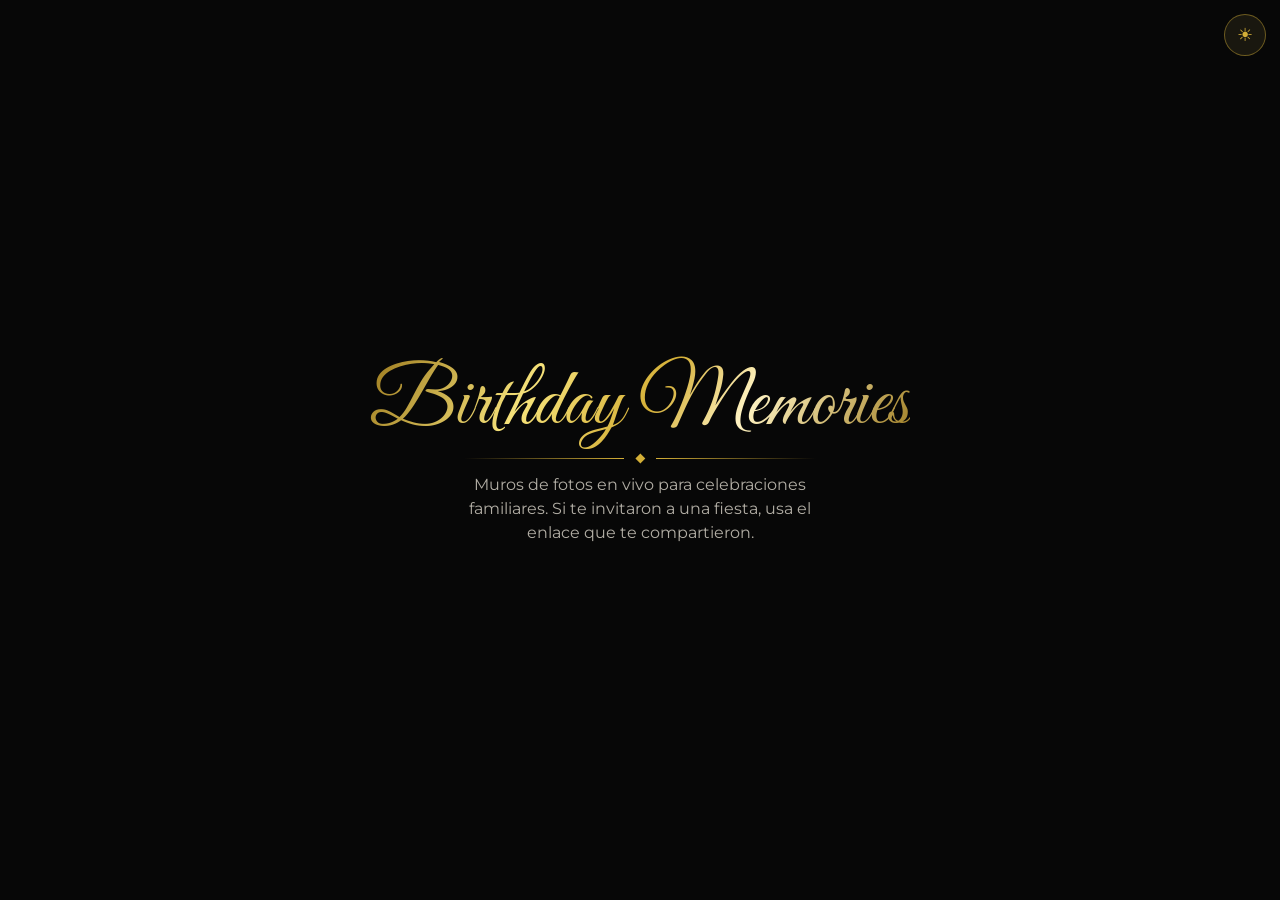
<file: index.html>
<!doctype html>
<html lang="es">
<head>
  <meta charset="utf-8">
  <meta name="viewport" content="width=device-width, initial-scale=1">
  <meta name="robots" content="noindex, nofollow">
  <title>Birthday Memories</title>
  <meta name="description" content="Muros de fotos en vivo para celebraciones familiares.">
  <link rel="icon" href="/core/favicon.svg" type="image/svg+xml">
  <link rel="stylesheet" href="https://fonts.googleapis.com/css2?family=Great+Vibes&family=Montserrat:wght@400;500&display=swap">
  <link rel="stylesheet" href="/core/base.css">
  <style>
    body { min-height: 100vh; display: grid; place-content: center; text-align: center; padding: 24px; }
    h1 { font-family: var(--fuente-script); font-weight: 400; font-size: clamp(3rem, 12vw, 5rem); margin: 0; }
    p { color: var(--texto-suave); max-width: 36ch; margin: 12px auto 0; line-height: 1.5; }
  </style>
</head>
<body>
  <button class="tema-toggle" type="button" aria-label="Cambiar tema">☀</button>
  <main>
    <h1 class="texto-oro">Birthday Memories</h1>
    <div class="ornamento" aria-hidden="true"><span></span></div>
    <p>Muros de fotos en vivo para celebraciones familiares. Si te invitaron a una fiesta, usa el enlace que te compartieron.</p>
  </main>
  <script type="module">
    import { activarInterruptorTema } from '/core/comun.js';
    activarInterruptorTema(document.querySelector('.tema-toggle'));
  </script>
</body>
</html>
</file>
<file: core/base.css>
/* Variables de tema: cada evento puede cambiarlas en evento.config.js → tema */
:root {
  --fondo: #070707;
  --oro: #d4af37;
  --oro-claro: #f6e27a;
  --oro-oscuro: #9c7a1e;
  --texto: #f4efe2;
  --oro-rgb: 212, 175, 55;
  --texto-rgb: 244, 239, 226;
  --texto-suave: rgba(var(--texto-rgb), 0.72);
  --superficie: #19170f;
  --borde: rgba(var(--oro-rgb), 0.45);
  --degradado-oro: linear-gradient(120deg, var(--oro-oscuro) 0%, var(--oro-claro) 30%, var(--oro) 52%, #fff3c2 68%, var(--oro-oscuro) 100%);

  --fuente-script: 'Great Vibes', 'Brush Script MT', cursive;
  --fuente-display: 'Cinzel', 'Trajan Pro', Georgia, serif;
  --fuente-serif: 'Cormorant Garamond', Georgia, serif;
  --fuente-ui: 'Montserrat', system-ui, -apple-system, 'Segoe UI', sans-serif;
}

*, *::before, *::after { box-sizing: border-box; }

[hidden] { display: none !important; }

html, body { margin: 0; min-height: 100%; }

body {
  background: var(--fondo);
  color: var(--texto);
  font-family: var(--fuente-ui);
  -webkit-font-smoothing: antialiased;
}

img { max-width: 100%; display: block; }

.texto-oro {
  background: var(--degradado-oro);
  -webkit-background-clip: text;
  background-clip: text;
  color: transparent;
}

.visualmente-oculto {
  position: absolute !important;
  width: 1px; height: 1px;
  overflow: hidden; clip: rect(0 0 0 0);
  white-space: nowrap;
}

/* Separador ornamental ── ◆ ── */
.ornamento {
  display: flex; align-items: center; justify-content: center; gap: .8em;
  color: var(--oro);
}
.ornamento::before, .ornamento::after {
  content: ''; height: 1px; width: min(18vw, 160px);
  background: linear-gradient(90deg, transparent, var(--oro));
}
.ornamento::after { transform: scaleX(-1); }
.ornamento span { font-size: .7em; transform: rotate(45deg); display: inline-block; width: .6em; height: .6em; background: var(--oro); }

/* Tema claro (sol/luna) para páginas de invitados y admin */
body[data-tema='claro'] {
  --fondo: #fbf6ea;
  --texto: #2b2313;
  --oro-rgb: 168, 132, 31;
  --texto-rgb: 43, 35, 19;
  --texto-suave: rgba(43, 35, 19, .72);
  --oro: #a8841f;
  --oro-claro: #c9a227;
  --oro-oscuro: #7a5e12;
  --superficie: #fffdf6;
  --borde: rgba(var(--oro-rgb), 0.4);
  --degradado-oro: linear-gradient(120deg, #7a5e12, #b8922a 45%, #8c6b16);
}

.tema-toggle {
  position: fixed; top: 14px; right: 14px; z-index: 20;
  width: 42px; height: 42px; border-radius: 50%;
  border: 1px solid var(--borde); background: var(--superficie); color: var(--oro);
  font-size: 1.15rem; cursor: pointer;
}
.tema-toggle:focus, button:focus, input:focus, textarea:focus, a:focus {
  outline: 2px solid var(--oro-claro); outline-offset: 2px;
}

@media (prefers-reduced-motion: reduce) {
  *, *::before, *::after { animation-duration: .01ms !important; transition-duration: .01ms !important; }
}
</file>
